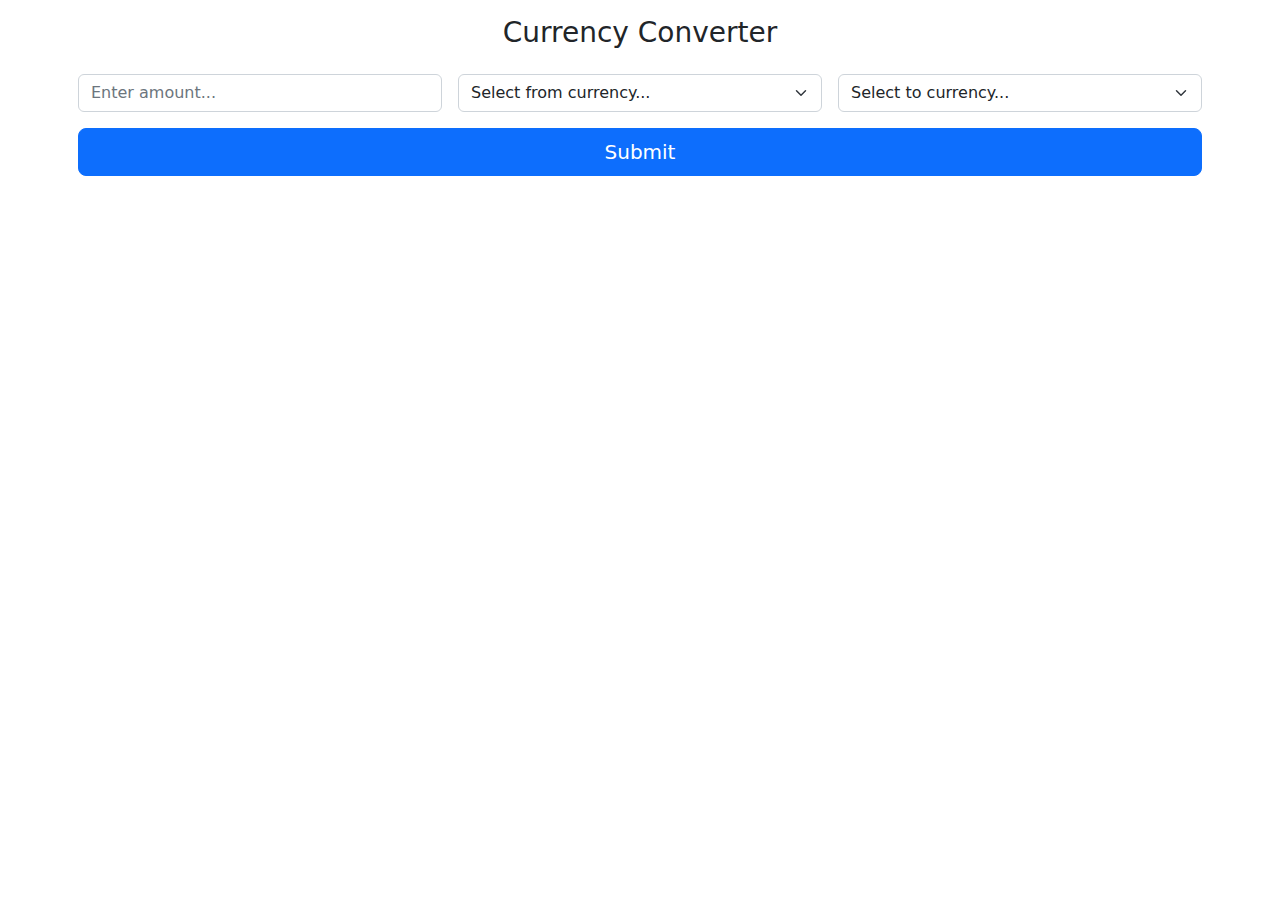
<file: index.html>
<!DOCTYPE html>
<html lang="en">
<head>
    <meta charset="utf-8" />
    <meta name="viewport" content="width=device-width, initial-scale=1, shrink-to-fit=no" />
    <meta name="description" content="" />
    <meta name="author" content="" />
    <title>Abraham's Currency Converter Application</title>

    <!-- Core theme CSS (includes Bootstrap)-->
    <link href="css/styles.css" rel="stylesheet" />
</head>
<body>        
    <!-- Page content-->
    <div class="container">
        <h1 class="h3 mb-3 mt-3 fw-normal text-center">Currency Converter</h1>
        <form class="form grid gap-3">
            <div class="row">
                <div class="p-2 col-sm">
                    <!-- 'Enter amount' input field  -->
                    <input type="number" id="amountInput" class="form-control" placeholder="Enter amount..." required />
                </div>
                <div class="p-2 col-sm">
                    <!-- Dropdown for selecting source currency -->
                    <select id="fromCurrency" class="form-select">
                        <option value="" disabled selected>Select from currency...</option>
                        <!-- Options will be dynamically added via JavaScript -->
                    </select>
                </div>
                <div class="p-2 col-sm">
                    <!-- Dropdown for selecting target currency -->
                    <select id="toCurrency" class="form-select">
                        <option value="" disabled selected>Select to currency...</option>
                        <!-- Options will be dynamically added via JavaScript -->
                    </select>
                </div>
            </div>
            <div class="row p-2 ">
                <input id="converterBtn" class="w-99 btn btn-lg btn-primary" type="button" value="Submit">
            </div>
            <div class="row p-2">
                <div id="results"></div>
            </div>
        </form>
    </div>
   
    <!-- Bootstrap core JS-->
    <script src="https://cdn.jsdelivr.net/npm/bootstrap@5.2.3/dist/js/bootstrap.bundle.min.js"></script>
    <!-- JS-->
    <script src="js/index.js"></script>
</body>
</html>
</file>
